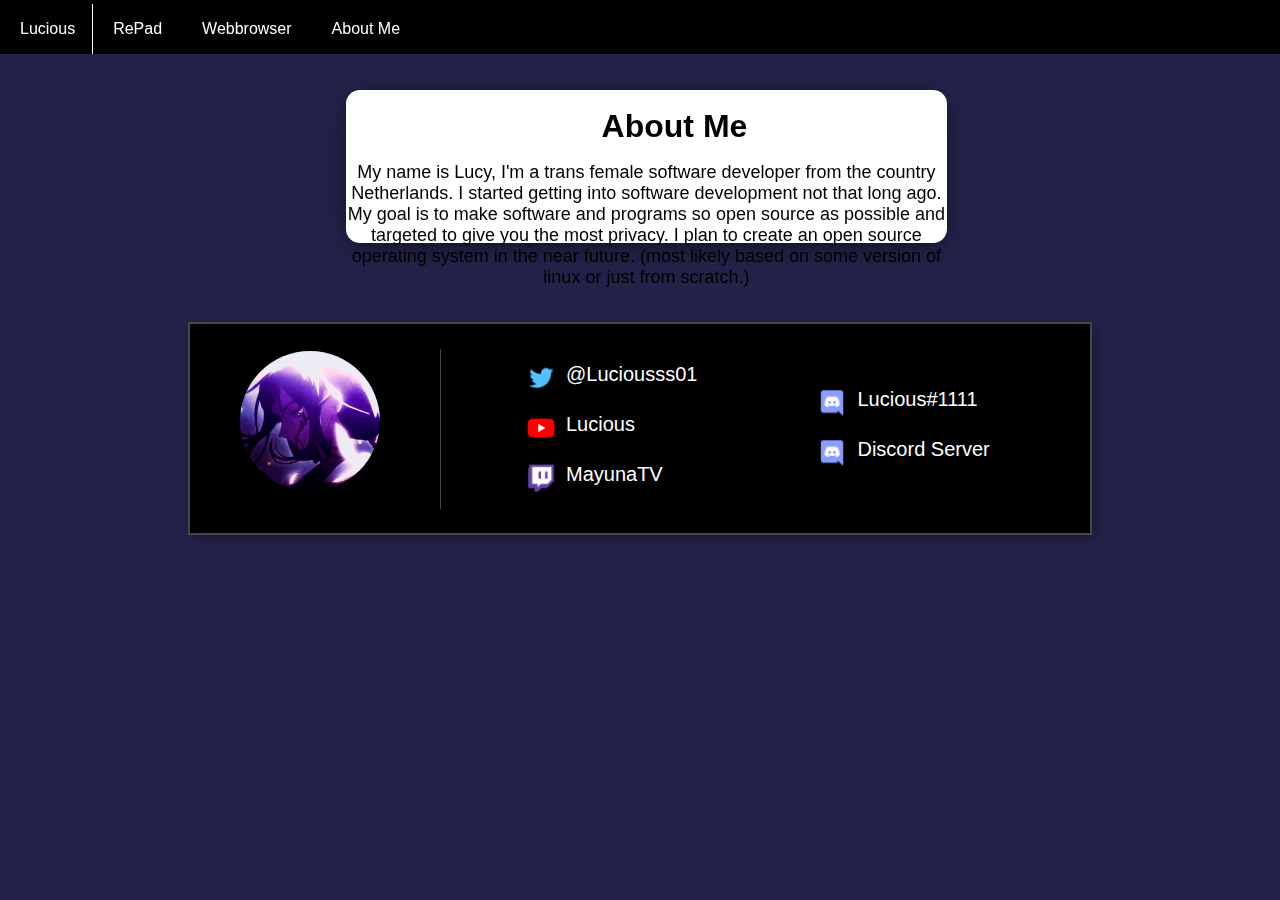
<file: aboutme.html>
<!DOCTYPE html>

<html lang="en">

<head>
    <meta name="viewport" content="width=device-width, initial-scale=1.0">
    <meta http-equiv="X-UA-Compatible" content="IE=edge,chrome=1">
    <meta name="HandheldFriendly" content="true">
    <link rel="stylesheet" href="css/aboutme.css">
    <link rel="shortcut icon" type="image/x-icon" href="Images/Logo/Logo.png">
</head>

<body>
    <div class="video">
        <iframe width="640" height="360" src="https://www.youtube.com/embed/jakpo7tj7Qw" title="YouTube video player" frameborder="0" allow="accelerometer; autoplay; clipboard-write; encrypted-media; gyroscope; picture-in-picture" allowfullscreen></iframe>
    </div>
    <div class=video2>
        <iframe width="640" height="360" src="https://www.youtube.com/embed/UnIhRpIT7nc" title="YouTube video player" frameborder="0" allow="accelerometer; autoplay; clipboard-write; encrypted-media; gyroscope; picture-in-picture" allowfullscreen></iframe>
    </div>
    <div class="topFixedBar"></div>
    <div class="main-left">
        <a href="index.html" target="_self" class="a-menu" id="logo">Lucious</a>
        <div class="sep"></div>
        <a href="notepad.html" class="a-menu" id="proj-menu">RePad</a>
        <a href="webbrowser.html" class="a-menu" id="social-menu">Webbrowser</a>
        <a href="aboutme.html" class="a-menu" id="github-menu">About Me</a>
    </div>
    <div class="middleFixedbar">
        <h1>About Me</h1>
        <br>
        <br>
        <br>
        <br>
        <p>My name is Lucy, I'm a trans female software developer from the country Netherlands. I started getting into software development not that long ago. My goal is to make software and programs so open source as possible and targeted to give you the
            most privacy. I plan to create an open source operating system in the near future. (most likely based on some version of linux or just from scratch.)</p>

    </div>
    <br>
    <br>
    <br>
    <br>
    <br>
    <br>
    <br>
    <br>
    <br>
    <br>
    <br>
    <br>
    <div class="section-container" id="section-social">
        <div class="social">
            <div class="social-container aos-init" data-aos="flip-up">
                <div id="social-avatar">
                    <div id="avatar"></div>
                </div>
                <div class="social-sep"></div>
                <div id="social-center">
                    <div class="social-item" id="social-twitter">
                        <img class="social-logo" id="logo-twitter" src="./pfp/twitter.png">
                        <a href="https://twitter.com/Luciousss01" class="social-link">@Luciousss01</a>
                    </div>
                    <div class="social-item" id="social-youtube">
                        <img class="social-logo" id="logo-youtube" src="./pfp/youtube.png">
                        <a href="https://www.youtube.com/channel/UCfXG6v_2FtasXlGk_FftjkQ" class="social-link">Lucious</a>
                    </div>
                    <div class="social-item" id="social-twitch">
                        <img class="social-logo" id="logo-twitch" src="./pfp/twitch.png">
                        <a href="https://www.twitch.tv/mayunatv" class="social-link">MayunaTV</a>
                    </div>
                    <div class="social-item" id="social-discord">
                        <img class="social-logo" id="logo-discord" src="./pfp/discord.png">
                        <a class="social-link">Lucious#1111</a>
                    </div>
                    <div class="social-item" id="social-discord">
                        <img class="social-logo" id="logo-discord" src="./pfp/discord.png">
                        <a href="https://discord.gg/KUtxBua86c" class="social-link">Discord Server</a>
                    </div>
                </div>


            </div>

</body>

</html>
</file>
<file: css/aboutme.css>
/* body style */

body {
    background-color: rgb(35, 34, 73);
}


/* h1 and paragraph text styles */

p {
    font-family: 'Source Sans Pro', sans-serif;
    font-size: 18px;
    font-size: -1vw;
    color: black;
    margin: 0;
    padding: 0;
    text-align: center;
}

h1 {
    font-family: 'Source Sans Pro', sans-serif;
    color: rgb(0, 0, 0);
    margin: 0;
    padding: 0;
    text-align: center;
    position: fixed;
    top: 12%;
    left: 47%;
}


/* Main top website bar */

.topFixedBar {
    position: fixed;
    left: 0%;
    top: 0%;
    width: 110%;
    background: black;
    height: 6%;
}


/* center mid(up ish) with information */

.middleFixedbar {
    background: rgb(255, 255, 255);
    transition: ease-in .2s opacity;
    width: 47%;
    height: 17%;
    top: 10%;
    bottom: 0;
    right: 0%;
    left: 27%;
    pointer-events: none;
    display: block;
    border-radius: 14px;
    position: center;
    position: fixed;
    box-shadow: 0 5px 8px -5px rgb(0 0 0 / 30%), 0 5px 30px -5px rgb(0 0 0 / 50%);
}


/* Buttons top (NOT IN USE)*/

.button {
    border: none;
    color: white;
    padding: 15px 32px;
    text-align: center;
    text-decoration: none;
    display: inline-block;
    font-size: 16px;
    margin: 4px 2px;
    cursor: pointer;
    background-color: #282A35;
    /*button position*/
    position: relative;
    left: -2px;
    height: px;
}


/* top left buttons */

.a-menu {
    text-decoration: none;
    font-family: 'Source Sans Pro', sans-serif;
    color: #ffffff;
    padding: 20px 0px;
    margin: 0px 20px;
    display: inline-block;
    position: relative;
    opacity: 1;
}

.a-menu:hover {
    opacity: 1;
}

.a-menu::before {
    transition: 300ms;
    height: 4px;
    content: "";
    position: absolute;
    background-color: #ffffff;
}

.a-menu::before {
    width: 100%;
    bottom: 5px;
    opacity: 0;
}

.a-menu:hover::before {
    bottom: 10px;
    opacity: 1;
}


/* top sep */

.sep {
    border-left: 1px solid rgb(255, 255, 255);
    height: 50px;
    left: 50%;
    margin-left: -3px;
    top: 0;
}


/*main left*/

.main-left {
    display: flex;
    align-items: center;
    justify-content: left;
    font-family: Manrope;
    width: 100%;
    position: absolute;
    top: 0%;
    left: 0;
    -webkit-transform: translate(0, 0%);
    -ms-transform: translate(0, 0%);
    transform: translate(0, 0%);
}

.main-left p {
    font-family: Manrope;
    font-size: 23px;
    text-decoration: none;
    padding: 20px 0px;
    margin: 0px 20px;
    color: #ffffff;
}

main-left p:before {
    content: "\a0";
    display: block;
    align-items: center;
    padding: 2px 0;
    line-height: 1px;
    border-right: 1px dashed #031D44;
}


/* social tab */

.social {
    display: flex;
    align-items: center;
    justify-content: center;
}

.social-container {
    display: flex;
    flex-direction: row;
    justify-content: flex-start;
    align-items: center;
    margin-top: 100px;
    margin-bottom: 100px;
    text-align: center;
    background-color: #000000;
    max-width: 900px;
    min-width: 900px;
    max-height: 230px;
    /*Literally taken from the example wiki but it works well so...*/
    box-shadow: inset 0 -3em 3em rgba(0, 0, 0, 0.1), 0 0 0 2px rgb(71, 71, 71), 0.3em 0.3em 1em rgba(0, 0, 0, 0.3);
}

#social-center {
    justify-content: center;
    text-align: left;
    margin-top: 19px;
    padding-left: 75px;
    display: flex;
    flex-wrap: wrap;
    flex-direction: column;
    max-height: 190px;
    min-height: 190px;
}

#social-avatar {
    padding-left: 50px;
    padding-bottom: 15px;
}

.social-item {
    display: flex;
}

.social-sep {
    border-left: 1px solid rgb(71, 71, 71);
    height: 160px;
    left: 50%;
    margin-left: 60px;
}

.social-logo {
    max-width: 30px;
    padding-right: 10px;
}

.social-item {
    font-family: 'Source Sans Pro', sans-serif;
    font-size: 20px;
    margin-left: 10px;
    margin-bottom: 20px;
    margin-right: 10px;
    padding-right: 100px;
}

.social-link {
    text-decoration: none;
    color: #ffffff;
    opacity: 1;
}

.social-link:hover {
    color: #ffbfbf;
    animation: rgbthing 1000ms 0ms infinite linear;
}

#avatar {
    background-image: url('../pfp/pfp.gif');
    width: 140px;
    height: 140px;
    background-size: cover;
    background-position: top center;
    border-radius: 50%;
}

.a-menu,
.main-menu-sep,
#logo {
    transition: all .3s ease-in;
}


/* Popular monster youtube video div*/

.video {
    margin: 0;
    padding: 0;
    text-align: center;
    position: fixed;
    top: 60%;
    left: 17%;
}


/* inabakumori - Lagtrain (Vo. Kaai Yuki) / 稲葉曇『ラグトレイン』Vo. 歌愛ユキ youtube video div */

.video2 {
    margin: 0;
    padding: 0;
    text-align: center;
    position: fixed;
    top: 60%;
    left: 51%;
}
</file>
